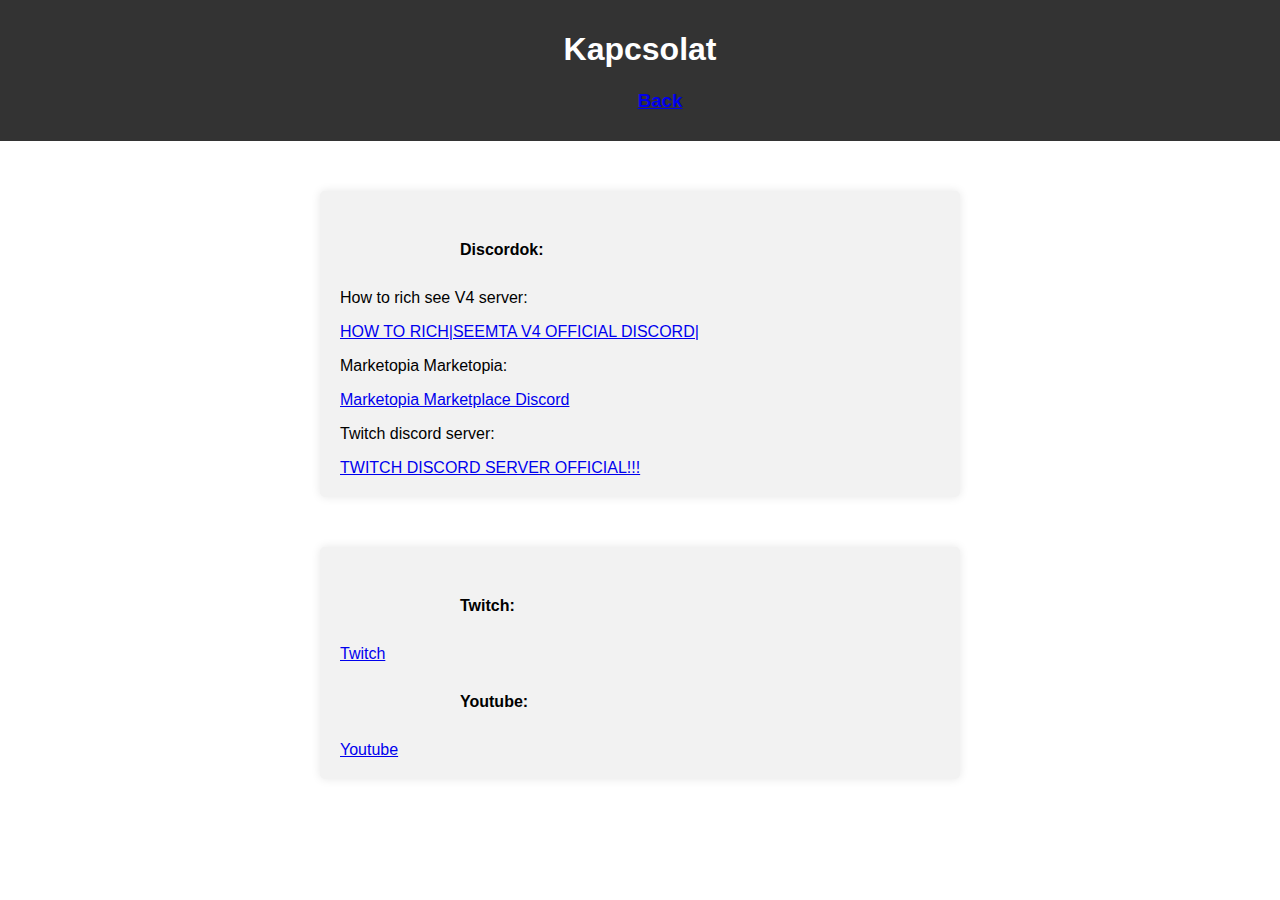
<file: index2.html>
<!DOCTYPE html>
<html lang="hu">
<head>
    <meta charset="UTF-8">
    <meta name="viewport" content="width=device-width, initial-scale=1.0">
    <link rel="stylesheet" href="style2.css">
    <title>Kapcsolat</title>
</head>
<body>
    <header>
        <h1>Kapcsolat</h1> 
  <h3> <ul><li><a href="index.html">Back</a></li></ul></h3>
    </header>

    <section class="contact-form">
        <h4>Discordok:</h4>
        <p> How to rich see V4 server:  </p>
        <li><a href="https://discord.com/invite/eq4j69d6Xe" target="_blank"    >HOW TO RICH|SEEMTA V4 OFFICIAL DISCORD|</a></li>
        <p> Marketopia Marketopia:</p>
        <li><a href="https://discord.com/invite/5ZWXMbWcGV" target="_blank" >Marketopia Marketplace Discord</a></li>
        <p> Twitch discord server:</p>
        <li><a href="https://discord.gg/GSttaqZH67" target="_blank" >TWITCH DISCORD  SERVER OFFICIAL!!!</a></li>
    </section>
    <section class="contact-form">
        <h4>Twitch:</h4>
        <li><a href="https://www.twitch.tv/log11c_" target="_blank"    >Twitch</a></li>
        <h4>Youtube:</h4>
        <li><a href="https://www.youtube.com/channel/UC8Z7Vhwsaeoi8gUqEW3cxZw" target="_blank"    >Youtube</a></li>
    </section>


</body>
</html>
</file>
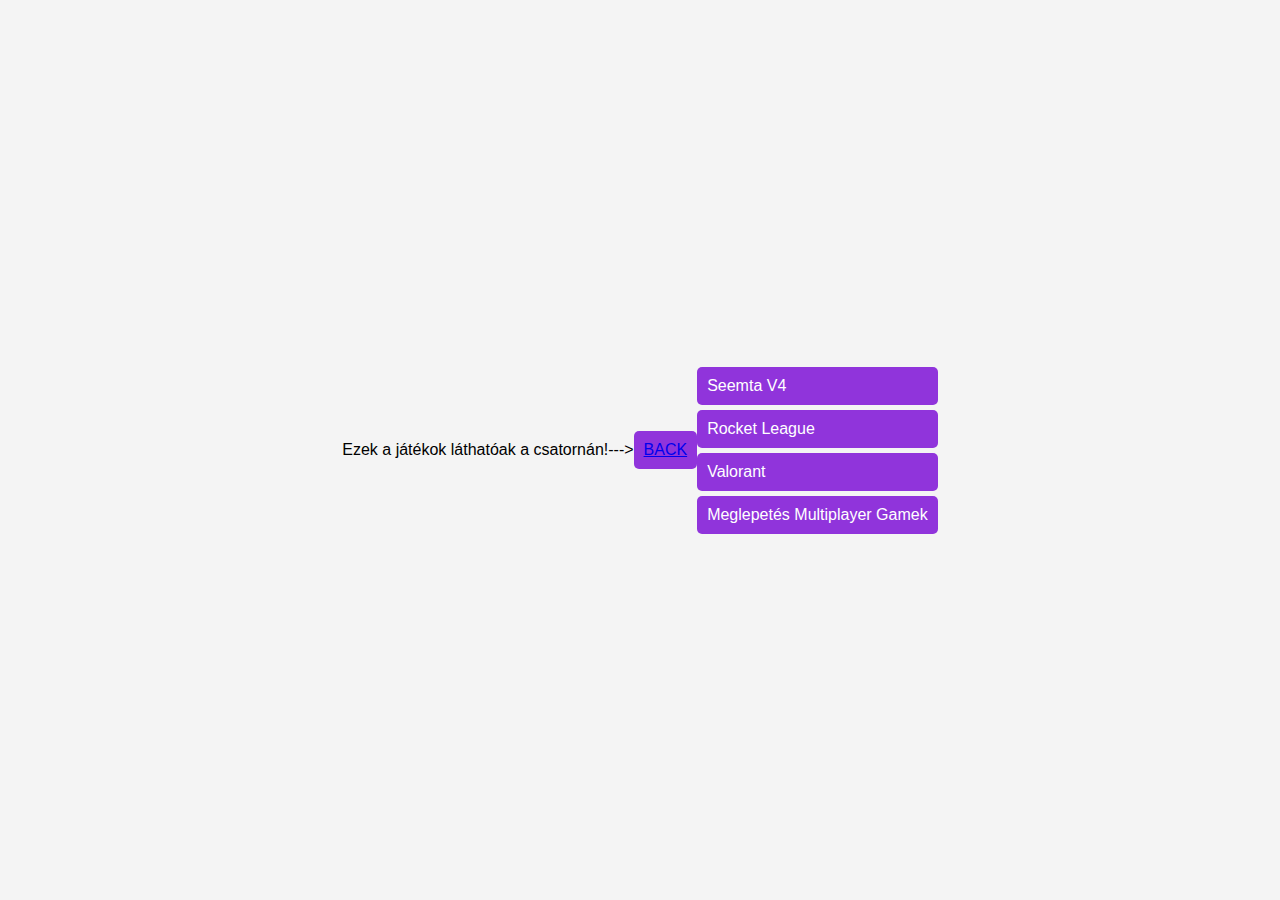
<file: lista.html>
<!DOCTYPE html>
<html lang="hu">
<head>
  <meta charset="UTF-8">
  <meta name="viewport" content="width=device-width, initial-scale=1.0">
  <title>GameLista</title>
  <style>
    body {
      font-family: Arial, sans-serif;
      background-color: #f4f4f4;
      margin: 0;
      padding: 0;
      display: flex;
      align-items: center;
      justify-content: center;
      height: 100vh;
    }
    ul {
      list-style: none;
      padding: 0;
      margin: 0;
    }

    li {
      background-color: rgb(144, 52, 219);
      color: #fff;
      margin: 5px 0;
      padding: 10px;
      border-radius: 5px;
      list-style:none
    }
  </style>
</head>
<p> Ezek a játékok  láthatóak  a csatornán!---></p>
<body>
    <li><a href="index.html">BACK</a></li>
  <ul>
    <li>Seemta V4</li>
    <li>Rocket League</li>
    <li>Valorant</li>
    <li>Meglepetés   Multiplayer Gamek</li>
  </ul>
  
</body>
</html>
</file>
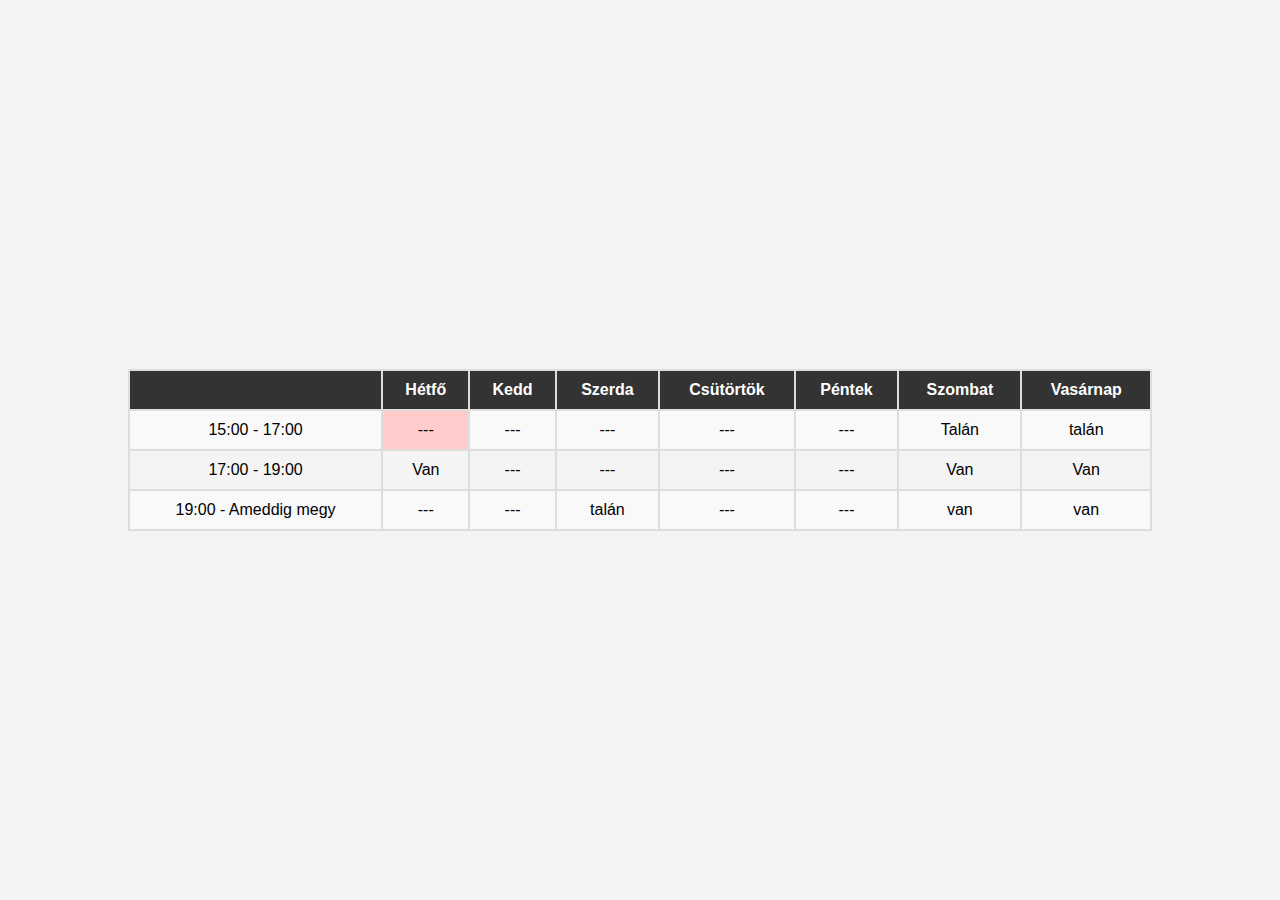
<file: tablazatlive.html>
<!DOCTYPE html>
<html lang="hu">
<head>
  <meta charset="UTF-8">
  <meta name="viewport" content="width=device-width, initial-scale=1.0">
  <title>Streamek </title>
  <style>
    body {
      font-family: Arial, sans-serif;
      background-color: #f4f4f4;
      margin: 0;
      padding: 0;
      display: flex;
      align-items: center;
      justify-content: center;
      height: 100vh;
    }

    table {
      border-collapse: collapse;
      width: 80%;
      margin: 20px;
    }

    th, td {
      border: 2px solid #ddd;
      padding: 10px;
      text-align: center;
    }

    th {
      background-color: #333;
      color: #fff;
    }

    tr:nth-child(even) {
      background-color: #f9f9f9;
    }

    .highlight {
      background-color: #ffcccb; /* Világospiros háttérszín a kiemeléshez */
    }
  </style>
</head>
<body>

  <table>
    <tr>
      <th></th>
      <th>Hétfő</th>
      <th>Kedd</th>
      <th>Szerda</th>
      <th>Csütörtök</th>
      <th>Péntek</th>
      <th>Szombat</th>
      <th>Vasárnap</th>
    </tr>
    <tr>
      <td>15:00 - 17:00</td>
      <td class="highlight">---</td>
      <td>---</td>
      <td>---</td>
      <td>---</td>
      <td>---</td>
      <td>Talán</td>
      <td>talán</td>
    </tr>
    <tr>
      <td>17:00 - 19:00</td>
      <td>Van</td>
      <td>---</td>
      <td>---</td>
      <td>---</td>
      <td>---</td>
      <td>Van</td>
      <td>Van</td>
    </tr>
    <tr>
      <td>19:00 - Ameddig megy</td>
      <td>---</td>
      <td>---</td>
      <td>talán</td>
      <td>---</td>
      <td>---</td>
      <td>van</td>
      <td>van</td>  
    </tr>
</file>
<file: style2.css>
body {
    font-family: 'Arial', sans-serif;
    margin: 0;
    padding: 0;
}

header {
    background-color: #333;
    color: #fff;
    padding: 10px;
    text-align: center;
}

.contact-form {
    max-width: 600px;
    margin: 50px auto;
    padding: 20px;
    background-color: #f2f2f2;
    border-radius: 5px;
    box-shadow: 0 0 10px rgba(0, 0, 0, 0.1);
}

form {
    display: grid;
    grid-gap: 20px;
}

label {
    font-weight: bold;
}

input,
textarea {
    width: 100%;
    padding: 10px;
    box-sizing: border-box;
    border: 1px solid #ccc;
    border-radius: 5px;
}

button {
    background-color: #333;
    color: #fff;
    padding: 10px 20px;
    border: none;
    border-radius: 5px;
    cursor: pointer;
}

footer {
    background-color: #333;
    color: #fff;
    text-align: center;
    padding: 10px;
    position: fixed;
    bottom: 0;
    width: 100%;
}
ul
{list-style:none

}
li
{list-style:none

}

h4
{      width: 60%;
    margin: 30px auto;
    border-collapse: collapse;

}
</file>
